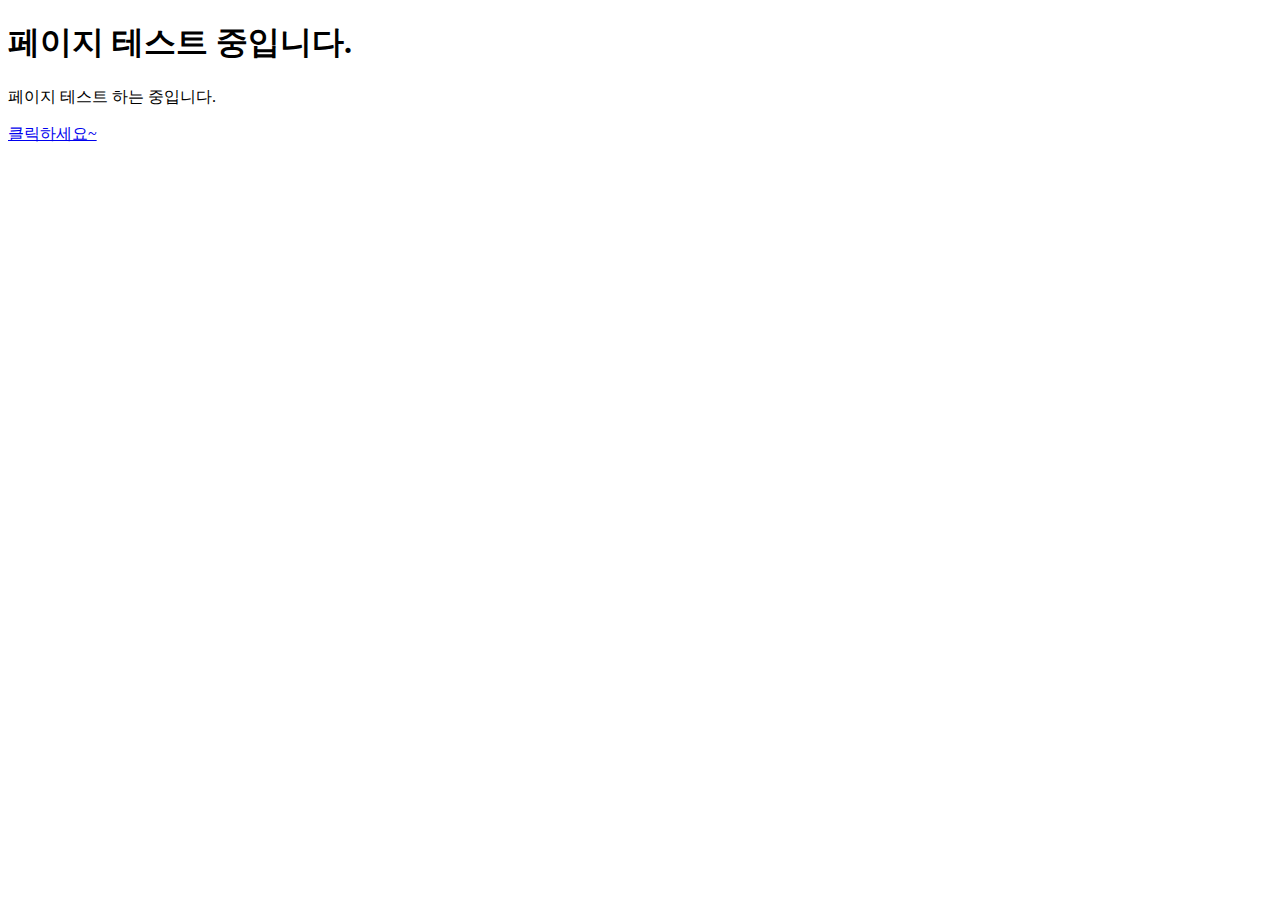
<file: mskim-spring/src/main/resources/static/index.html>
<!DOCTYPE html>
<html lang="en">
<head>
    <meta charset="UTF-8">
    <title>Title</title>
</head>
<body>
    <h1> 페이지 테스트 중입니다. </h1>
    <p> 페이지 테스트 하는 중입니다. </p>
    <a href="/hello"> 클릭하세요~ </a>
</body>
</html>
</file>
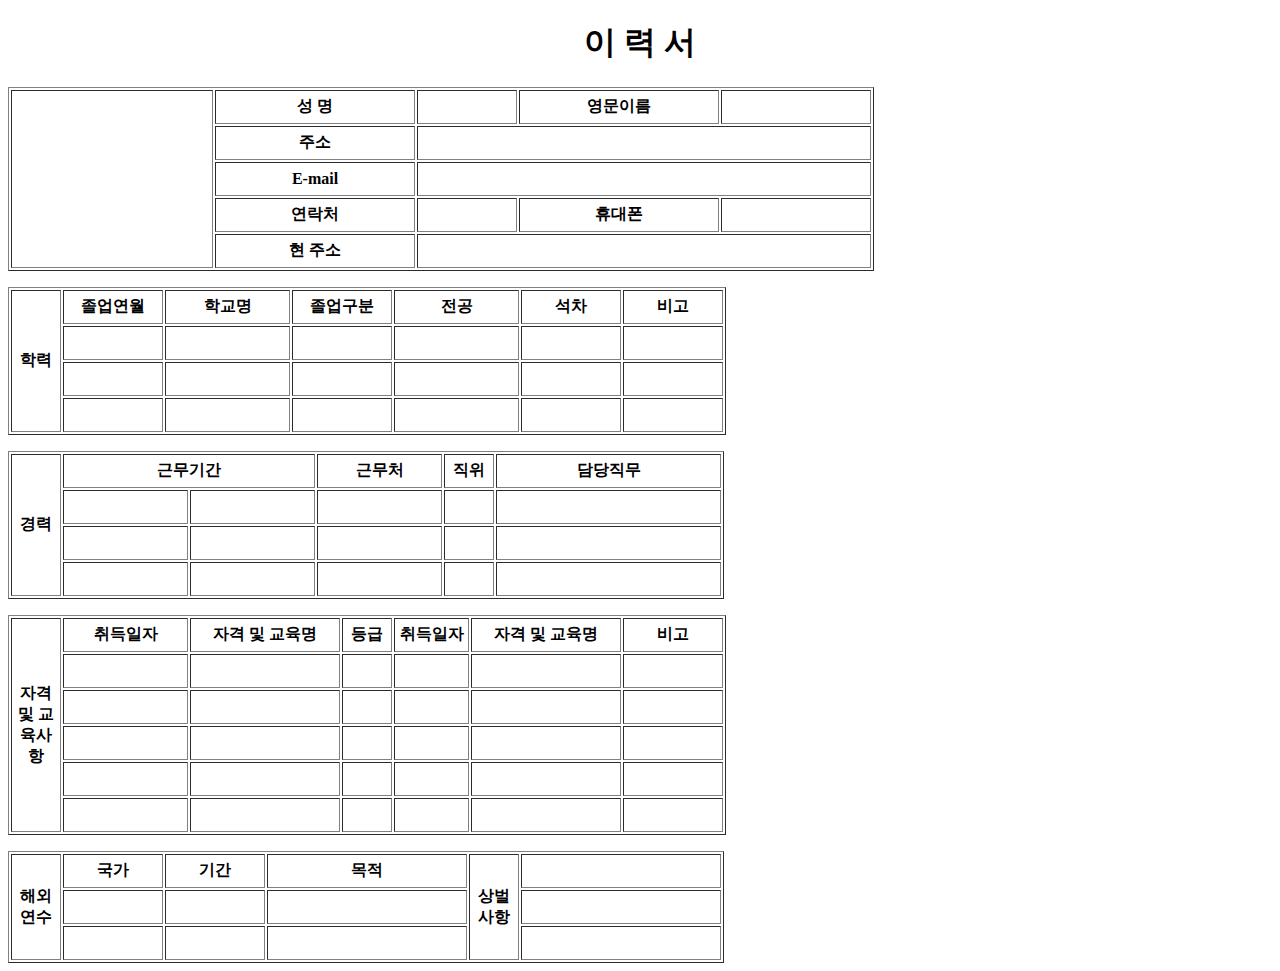
<file: Mini_project/Mini_project.html>
<!DOCTYPE html>
<html lang="en">
<head>
  <meta charset="UTF-8">
  <title>Title</title>
  <title>이력서</title>
  <style>
    h1{
      text-align: center;
    }
    table1{
      margin: 0 auto;
    }
    td,th{
      height: 30px;
    }
  </style>
</head>
<body>
<h1> 이 력 서 </h1>
<p></p>
<table border="1">
  <colgroup>
    <col style="width:100px; height: 100px;">
    <col style="width:100px;">
    <col style="width:200px;">
    <col style="width:100px;">
    <col style="width:200px;">
    <col style="width:150px;">
  </colgroup>
  <tbody>
  <tr>
    <th rowspan="6" colspan="2"></th>
    <th>성 명</th>
    <td align="center"></td>
    <th>영문이름</th>
    <td></td>
  </tr>
  <tr>
    <th>주소</th>
    <td colspan="3"></td>
  </tr>
  <tr>
    <th>E-mail</th>
    <td colspan="3"></td>
  </tr>
  <tr>
    <th>연락처</th>
    <td></td>
    <th>휴대폰</th>
    <td></td>
  </tr>
  <tr>
    <th>현 주소</th>
    <td colspan="3"></td>
  </tr>
  </tbody>
</table>
<p></p>
<table border="1">
  <colgroup>
    <col style="width:50px;">
    <col style="width:100px;">
    <col style="width:125px;">
    <col style="width:100px;">
    <col style="width:125px;">
    <col style="width:100px;">
    <col style="width:100px;">
  </colgroup>
  <tbody>
  <tr>
    <th rowspan="4">학력</th>
    <th>졸업연월</th>
    <th>학교명</th>
    <th>졸업구분</th>
    <th>전공</th>
    <th>석차</th>
    <th>비고</th>
  </tr>
  <tr>
    <th></th>
    <th></th>
    <th></th>
    <th></th>
    <th></th>
    <th></th>
  </tr>
  <tr>
    <th></th>
    <th></th>
    <th></th>
    <th></th>
    <th></th>
    <th></th>
  </tr>
  <tr>
    <th></th>
    <th></th>
    <th></th>
    <th></th>
    <th></th>
    <th></th>
  </tr>
  </tbody>
</table>
<p></p>
<table border="1">
  <colgroup>
    <col style="width:50px;">
    <col style="width:125px;">
    <col style="width:125px;">
    <col style="width:125px;">
    <col style="width:50px;">
    <col style="width:225px;">
  </colgroup>
  <tbody>
  <tr>
    <th rowspan="4">경력</th>
    <th colspan="2">근무기간</th>
    <th>근무처</th>
    <th>직위</th>
    <th>담당직무</th>
  </tr>
  <tr>
    <th></th>
    <th></th>
    <th></th>
    <th></th>
    <th></th>
  </tr>
  <tr>
    <th></th>
    <th></th>
    <th></th>
    <th></th>
    <th></th>
  </tr>
  <tr>
    <th></th>
    <th></th>
    <th></th>
    <th></th>
    <th></th>
  </tr>
  </tbody>
</table>
<p></p>
<table border="1">
  <colgroup>
    <col style="width:50px;">
    <col style="width:125px;">
    <col style="width:150px;">
    <col style="width:50px;">
    <col style="width:75px;">
    <col style="width:150px;">
    <col style="width:100px;">
  </colgroup>
  <tbody>
  <tr>
    <th rowspan="6">자격 및 교육사항</th>
    <th>취득일자</th>
    <th>자격 및 교육명</th>
    <th>등급</th>
    <th>취득일자</th>
    <th>자격 및 교육명</th>
    <th>비고</th>
  </tr>
  <tr>
    <th></th>
    <th></th>
    <th></th>
    <th></th>
    <th></th>
    <th></th>
  </tr>
  <tr>
    <th></th>
    <th></th>
    <th></th>
    <th></th>
    <th></th>
    <th></th>
  </tr>
  <tr>
    <th></th>
    <th></th>
    <th></th>
    <th></th>
    <th></th>
    <th></th>
  </tr>
  <tr>
    <th></th>
    <th></th>
    <th></th>
    <th></th>
    <th></th>
    <th></th>
  </tr>
  <tr>
    <th></th>
    <th></th>
    <th></th>
    <th></th>
    <th></th>
    <th></th>
  </tr>
  </tbody>
</table>
<p></p>
<table border="1">
  <colgroup>
    <col style="width: 50px">
    <col style="width: 100px">
    <col style="width: 100px">
    <col style="width: 200px">
    <col style="width: 50px">
    <col style="width: 200px">
  </colgroup>
  <tbody>
  <tr>
    <th rowspan="4">해외연수</th>
    <th>국가</th>
    <th>기간</th>
    <th>목적</th>
    <th rowspan="3">상벌사항</th>
    <th></th>
  </tr>
  <tr>
    <th></th>
    <th></th>
    <th></th>
    <th></th>
  </tr>
  <tr>
    <th></th>
    <th></th>
    <th></th>
    <th></th>
  </tr>
  </tbody>
</table>
</body>
</html>
</file>
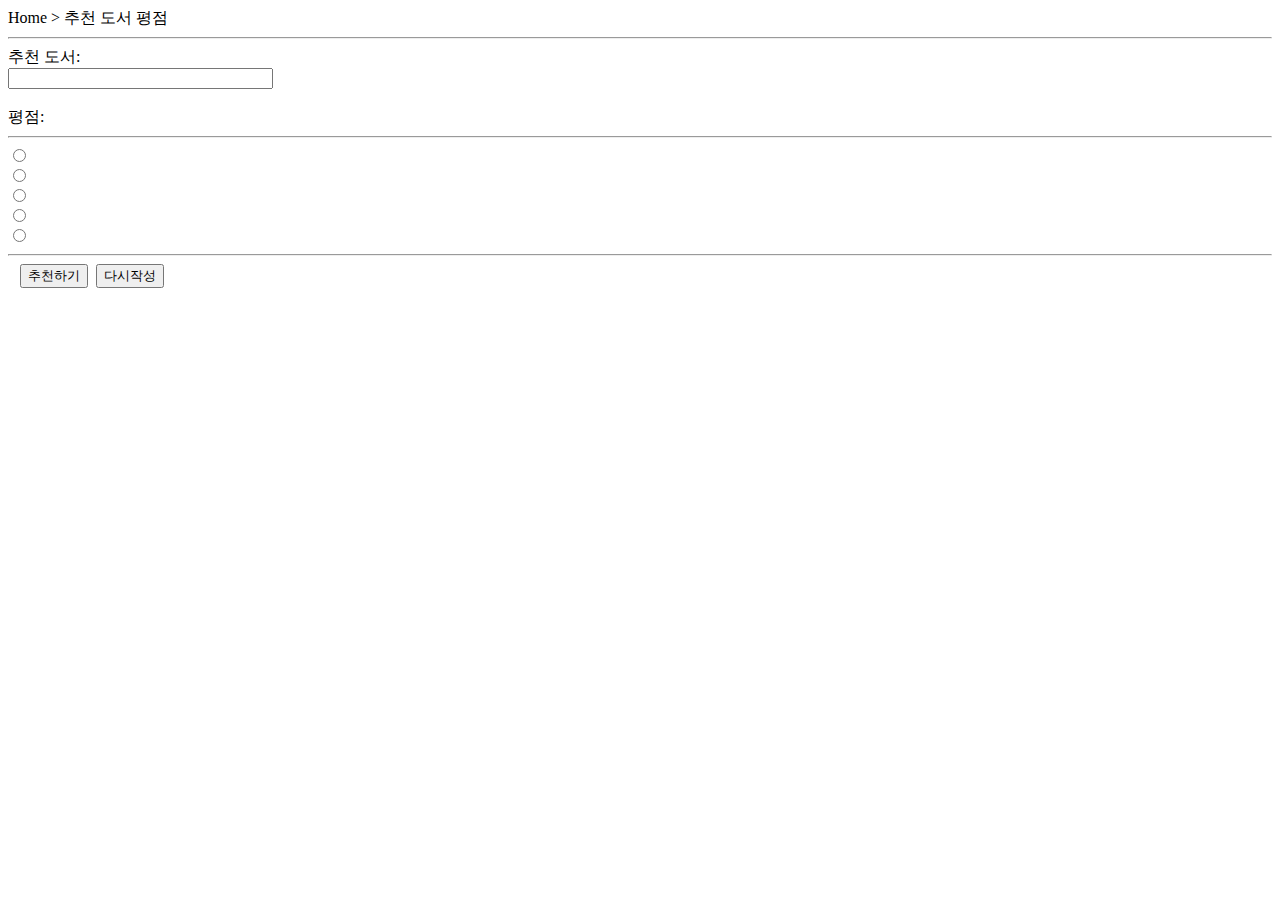
<file: Mini_project/src/main/java/HandlerTest/HandlerTest.html>
<!DOCTYPE html>
<html lang="en">
<head>
    <meta charset="UTF-8">
    <title>핸들러 함수</title>
    <script type="text/javascript" >
      function checkFun() {
        alert("추천도서: " + document.gradeForm.book.value + "\n" +
              "평점: " + document.gradeForm.book.value);
      }
    </script>
</head>
<body>
  Home > 추천 도서 평점
  <hr>
  <form name="gradForm">
    추천 도서: <br>
    <input type="text" name="book" size="30"><br><br>
    평점:
    <hr>
    <input type="radio" name="grade" value="♥♥♥♥♥"><br>
    <input type="radio" name="grade" value="♥♥♥♥♡"><br>
    <input type="radio" name="grade" value="♥♥♥♡♡"><br>
    <input type="radio" name="grade" value="♥♥♡♡♡"><br>
    <input type="radio" name="grade" value="♥♡♡♡♡"><br>
    <hr>&nbsp;&nbsp;
    <input type="submit" value="추천하기" onclick="checkFun()">&nbsp;
    <input type="reset" value="다시작성" onclick="checkFun()">
  </form>
</body>
</html>
</file>
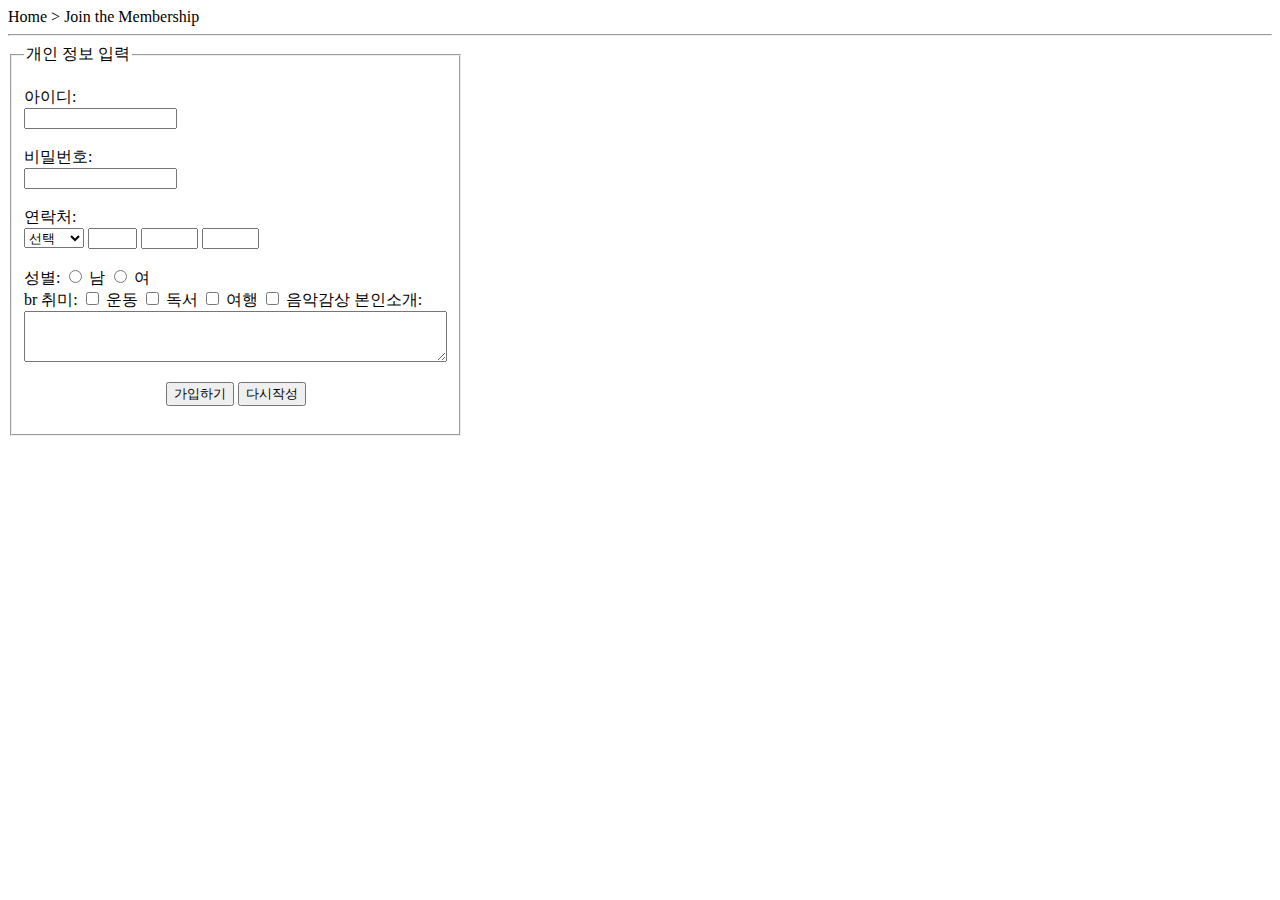
<file: Mini_project/src/main/java/LoginPage_JSP/form_membership01.html>
<!DOCTYPE html>
<html lang="en">
<head>
    <meta charset="UTF-8">
    <title> 회원 가입 </title>
</head>
<body>
  Home > Join the Membership
  <hr>
  <form action="form_membership02.jsp" name="person_info" method="get">
      <fieldset style="width: 330px">
          <legend> 개인 정보 입력 </legend><p>
          아이디: <br>
          <input type="text" name="p_id" size="16"><br><br>
          
          비밀번호: <br>
          <input type="password" name="p_pw" size="16"><br><br>
          
          연락처: <br>
          <select name="choice" style="width: 60px; height: 20.5px">
              <option value="choice"> 선택 </option>
              <option value="KT"> KT </option>
              <option value="SKT">SKT </option>
              <option value="LGU+">LGU+</option>
          </select>
          <input type="text" maxlength="3" size="3" name="phone1">
          <input type="text" maxlength="4" size="4" name="phone2">
          <input type="text" maxlength="4" size="4" name="phone3"><br><br>
          
          성별:
          <input type="radio" name="gender" value="남성"> 남
          <input type="radio" name="gender" value="여성"> 여 <br>br
          
          취미:
          <input type="checkbox" name="hobby" value=="운동"> 운동
          <input type="checkbox" name="hobby" value=="독서"> 독서
          <input type="checkbox" name="hobby" value=="여행"> 여행
          <input type="checkbox" name="hobby" value=="음악감상"> 음악감상
          
          본인소개: <br>
          <textarea name="Introduction" cols="50" rows =3">
          </textarea>
          
          <div align="center">
          <input type="submit" value="가입하기">
          <input type="reset" value="다시작성">
      </div><br>
      </fieldset>
  </form>
</body>
</html>
</file>
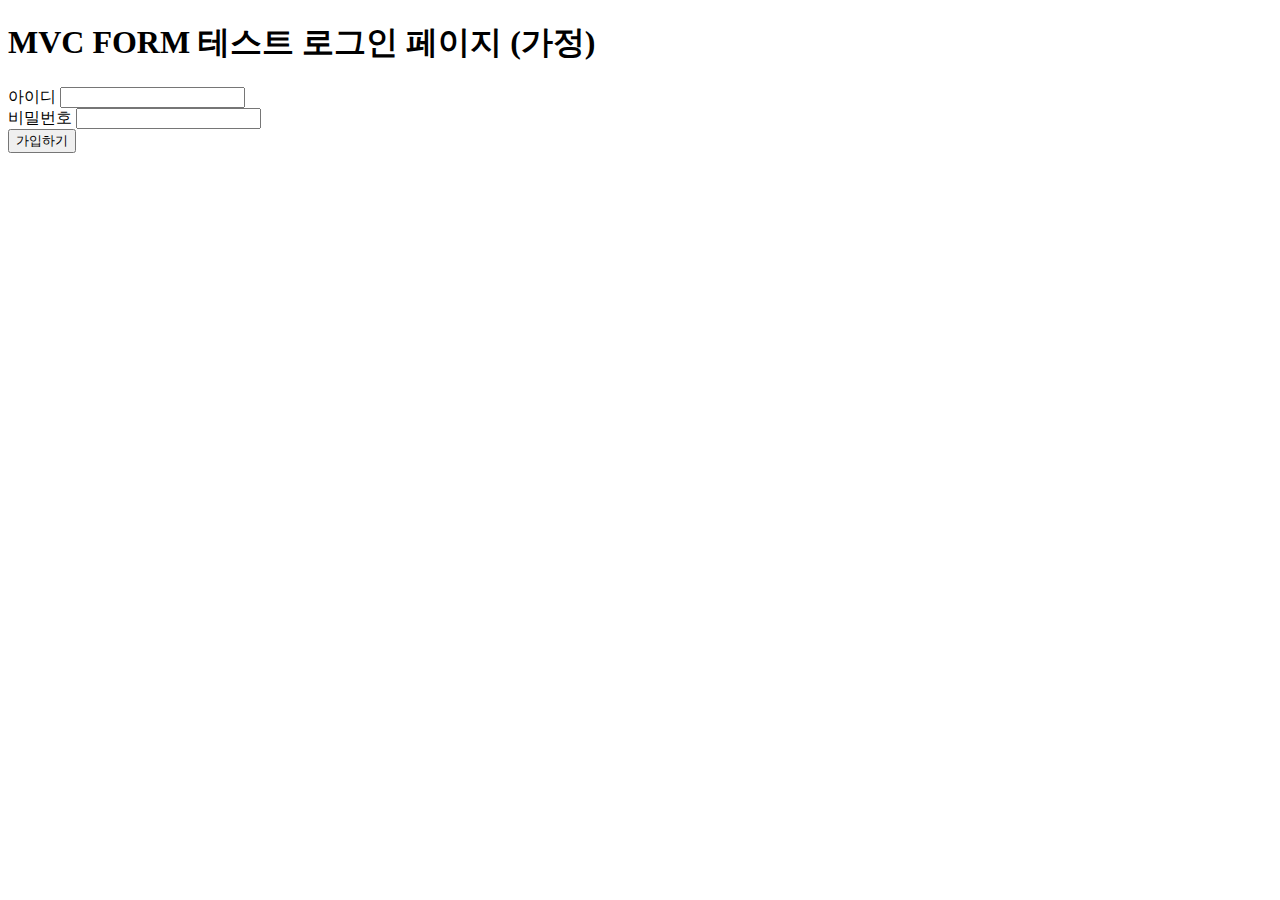
<file: mskim-spring/src/main/resources/templates/form-test.html>
<!DOCTYPE html>
<html lang="en">
<head>
    <meta charset="UTF-8">
    <title>Title</title>
</head>
<body>
<h1> MVC FORM 테스트 로그인 페이지 (가정) </h1>
<form action="/form-test-get" method="post">
    <div>
        <label>아이디</label>
        <input name="username" type="text">
    </div>
    <div>
        <label>비밀번호</label>
        <input name="password" type="password">
    </div>
    <button type="submit">가입하기</button>
</form>
</body>
</html>
</file>
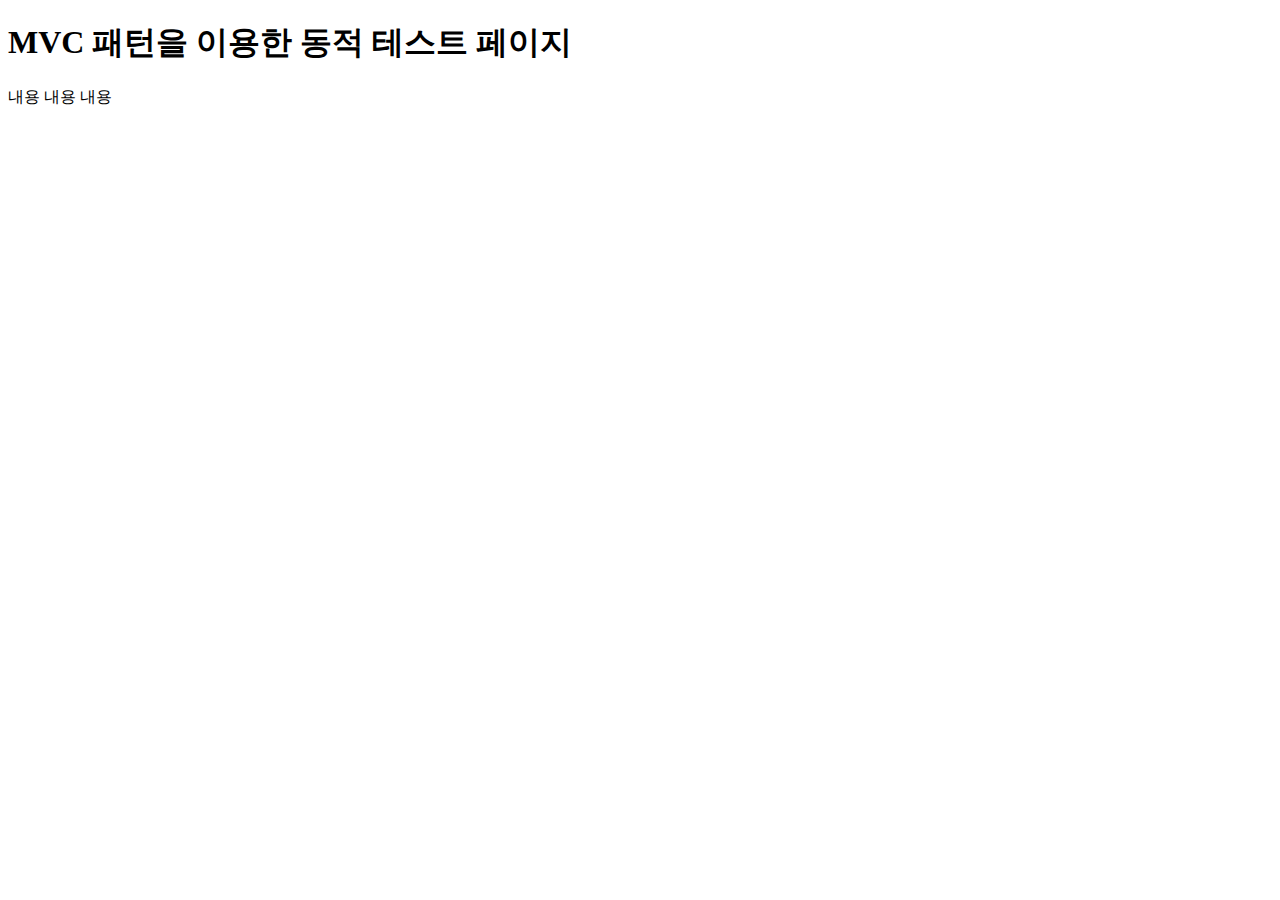
<file: mskim-spring/src/main/resources/templates/hello-template.html>
<!DOCTYPE html>
<html lang="en">
<html xmlns:th="http://www.thymeleaf.org">
<head>
    <meta charset="UTF-8">
    <title>Title</title>
</head>
<body>
    <h1> MVC 패턴을 이용한 동적 테스트 페이지 </h1>
    <p th:text="'랜더링된 name의 값은?' + ${name}"> 내용 내용 내용 </p>
</body>
</html>
</file>
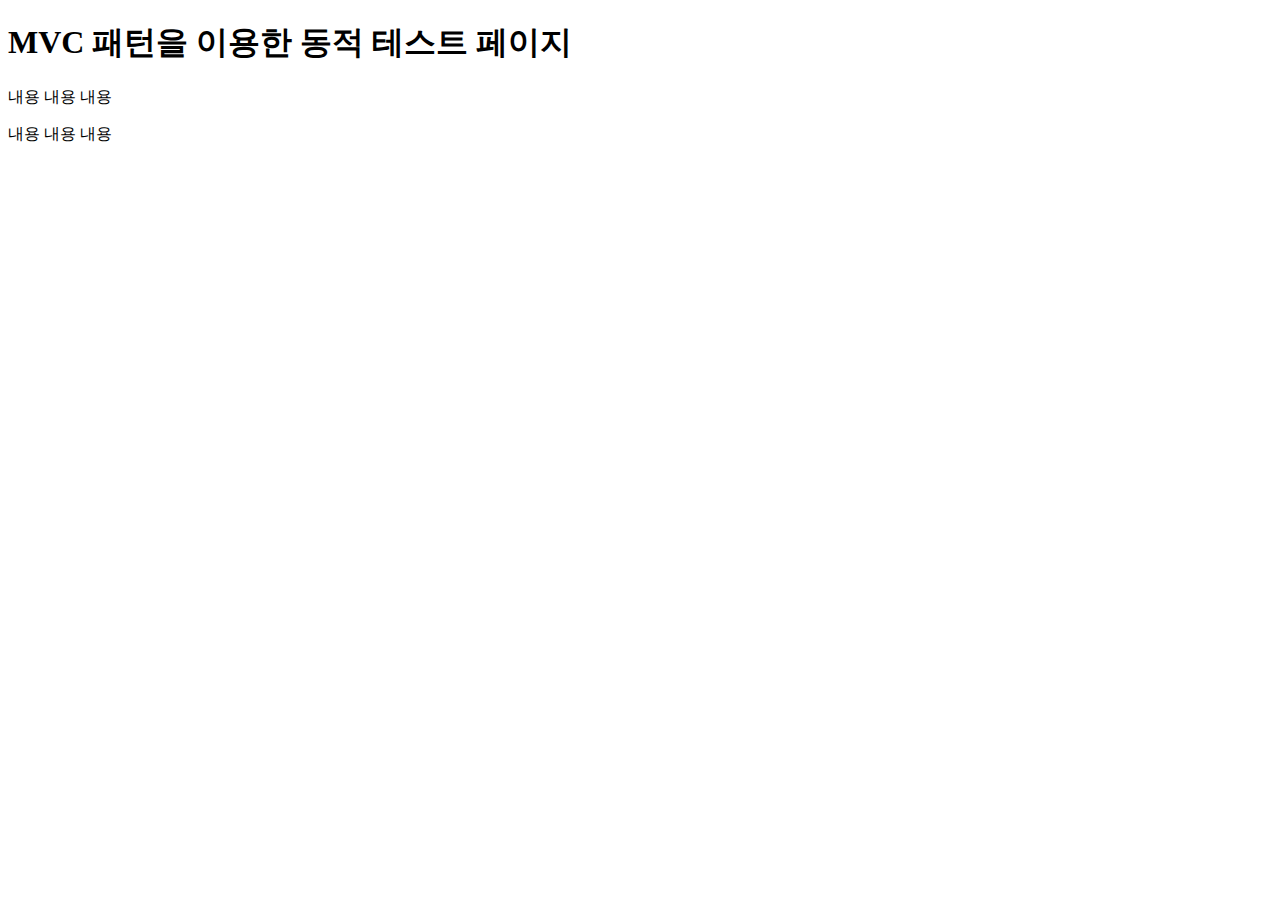
<file: mskim-spring/src/main/resources/templates/hello-template2.html>
<!DOCTYPE html>
<html lang="en">
<html xmlns:th="http://www.thymeleaf.org">
<head>
    <meta charset="UTF-8">
    <title>Title</title>
</head>
<body>
  <h1> MVC 패턴을 이용한 동적 테스트 페이지 </h1>
  <p th:text="'랜더링된 name의 값은?' + ${name}"> 내용 내용 내용 </p>
  <p th:text="'랜더링된 age의 값은?' + ${age}"> 내용 내용 내용 </p>
</body>
</html>
</file>
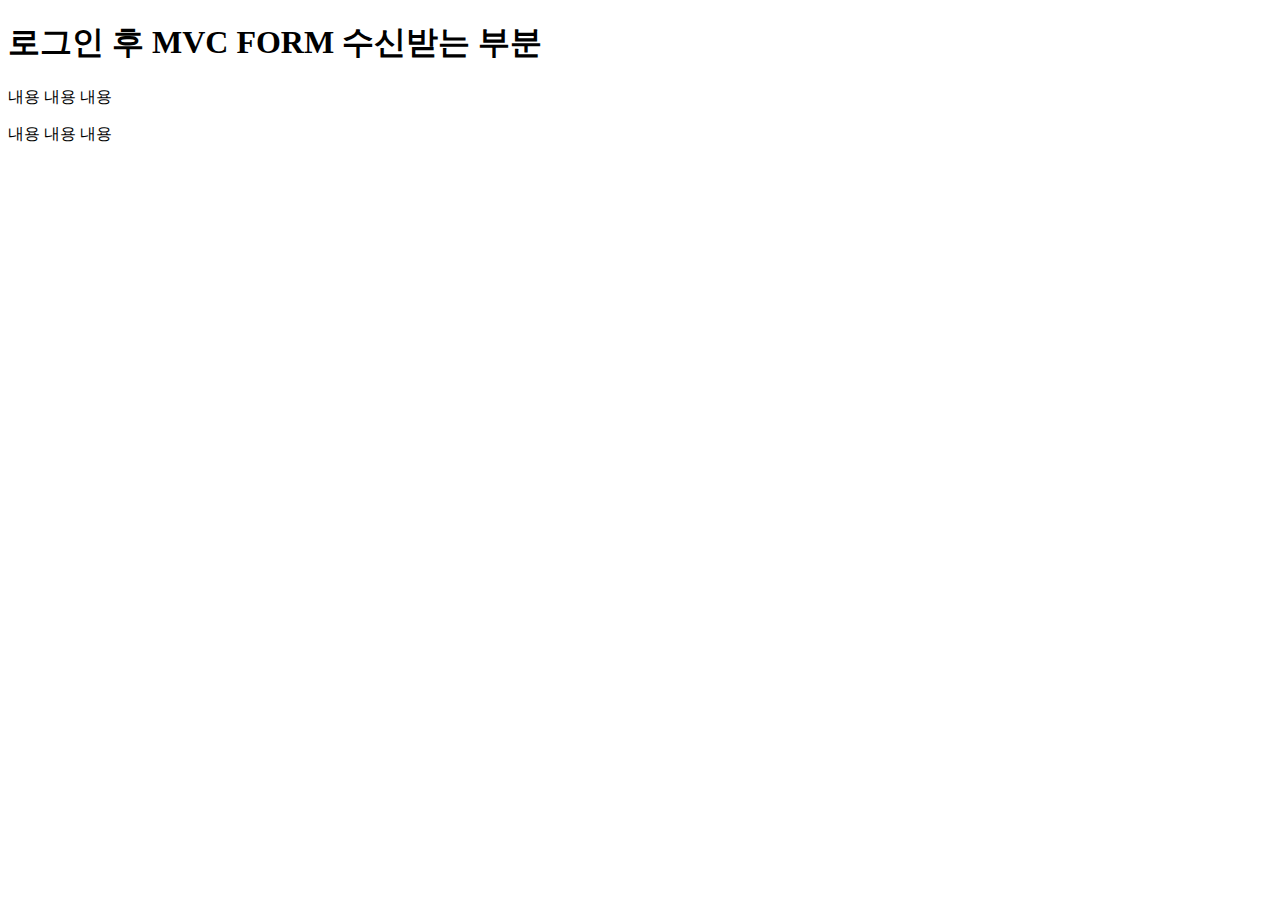
<file: mskim-spring/src/main/resources/templates/hello-template3.html>
<!DOCTYPE html>
<html lang="en">
<html xmlns:th="http://www.thymeleaf.org">
<head>
    <meta charset="UTF-8">
    <title>Title</title>
</head>
<body>
  <h1> 로그인 후 MVC FORM 수신받는 부분 </h1>
  <p th:text="'수신받은 ID:' + ${username}"> 내용 내용 내용 </p>
  <p th:text="'수신받은 PW:' + ${password}"> 내용 내용 내용 </p>
</body>
</html>
</file>
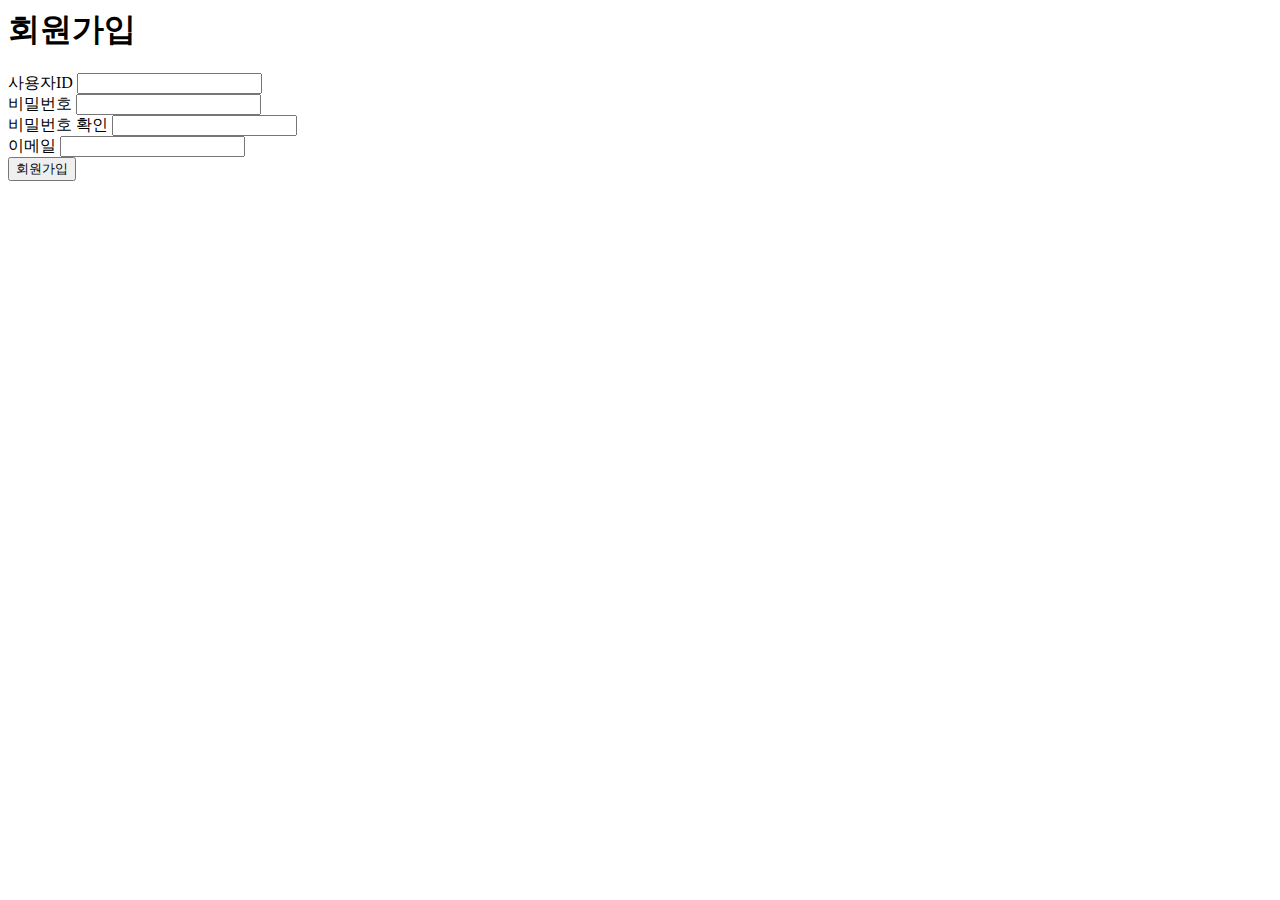
<file: mskim-spring/src/main/resources/templates/signup_form.html>
<html layout:decorate="~{layout}">
<div layout:fragment="content" class="container my-3">
    <div class="my-3 border-bottom">
        <div>
            <h1>회원가입</h1>
        </div>
    </div>
    <form th:action="@{/user/signup}" th:object="${userCreateForm}" method="post">
        <div class="mb-3">
            <label for="username" class="form-label">사용자ID</label>
            <input type="text" th:field="*{username}" class="form-control">
        </div>
        <div class="mb-3">
            <label for="password1" class="form-label">비밀번호</label>
            <input type="password" th:field="*{password1}" class="form-control">
        </div>
        <div class="mb-3">
            <label for="password2" class="form-label">비밀번호 확인</label>
            <input type="password" th:field="*{password2}" class="form-control">
        </div>
        <div class="mb-3">
            <label for="email" class="form-label">이메일</label>
            <input type="email" th:field="*{email}" class="form-control">
        </div>
        <button type="submit" class="btn btn-primary">회원가입</button>
    </form>
</div>
</html>
</file>
